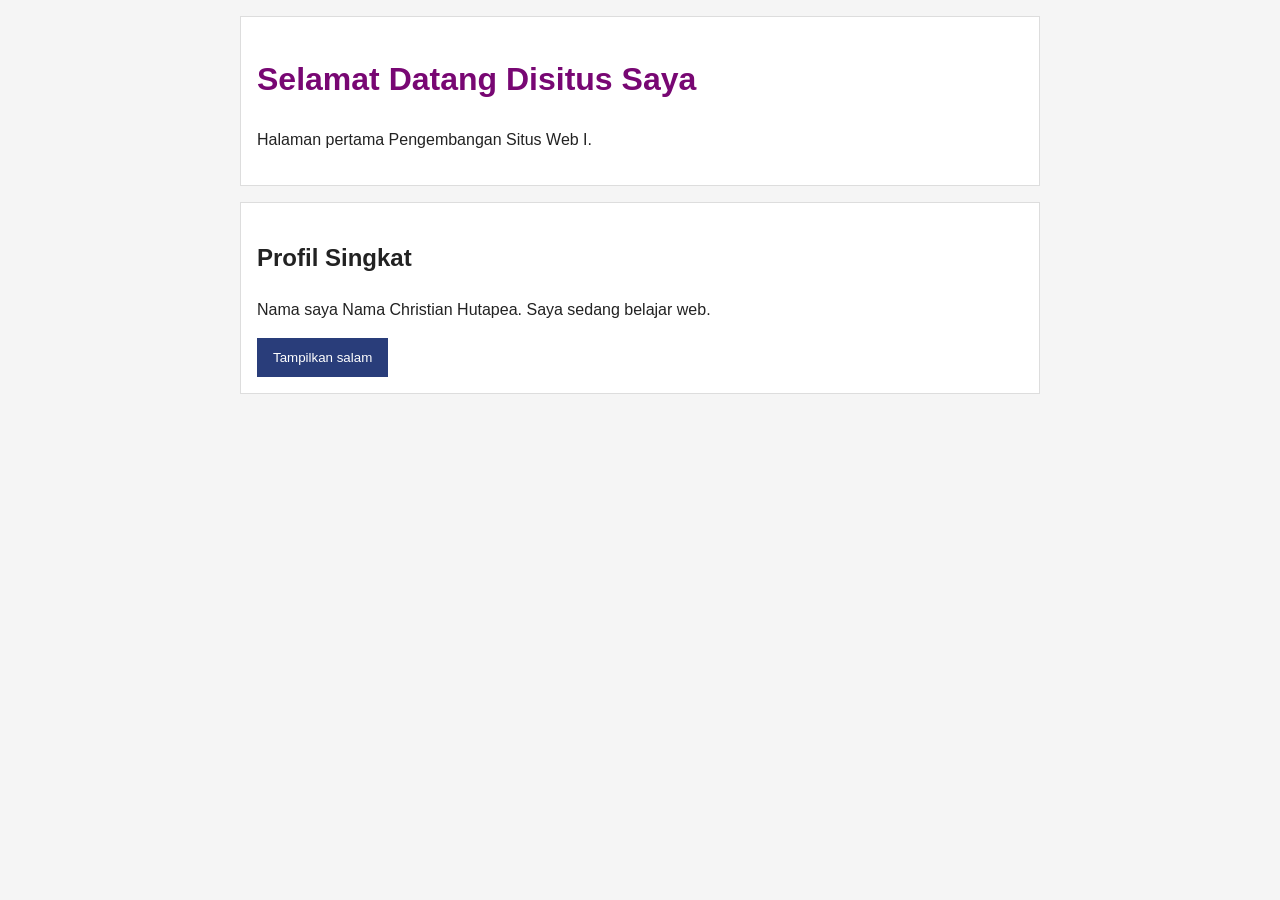
<file: pswi_4141103_w01_41426028/pswi_4141103_w01s03_028/index.html>
<!DOCTYPE html>
<html lang="id">
<head>
    <meta charset="UTF-8">
    <meta name="viewport" content="width=device-width, initial-scale=1.0">
    <title>Halaman Pertama Saya</title>
    <link rel="stylesheet" href="css/style.css">
</head>
<body>
    <header>
    <h1>Selamat Datang Disitus Saya</h1>
    <p>Halaman pertama Pengembangan Situs Web I.</p>
 </header>
 <main>
    <h2>Profil Singkat</h2>
    <p>Nama saya Nama Christian Hutapea. Saya sedang belajar web.</p>
    <button type="button" id="greeting-button">Tampilkan salam</button>
 </main>
 <script src="js/main.js"></script>
</body>
</html>
</file>
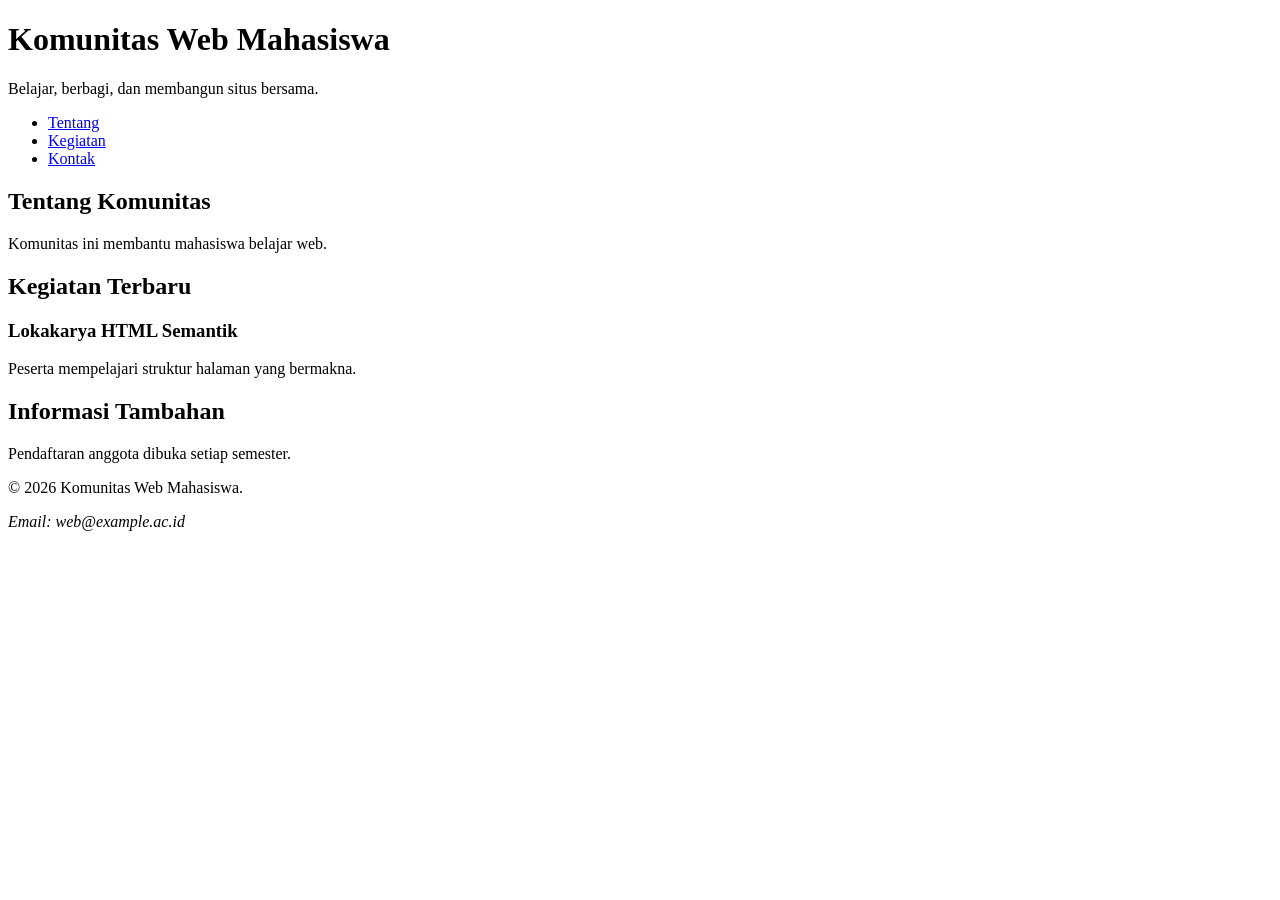
<file: pswi_4141103_w02_41426028/pswi_4141103_w02s03_028/index.html>
<!doctype html>
<html lang="id">


<head>
    <meta charset="UTF-8">
    <meta name="viewport" content="width=device-width, initial-scale=1.0">
    <meta name="description"
 content="Profil dan program Komunitas Web Mahasiswa.">
<title>Beranda | Komunitas Web Mahasiswa</title>
</head>

<body>
    <header>
        <h1>Komunitas Web Mahasiswa</h1>
        <p>Belajar, berbagi, dan membangun situs bersama.</p>
        <nav aria-label="Navigasi utama">
            <ul>
                <li><a href="#tentang">Tentang</a></li>
                <li><a href="kegiatan.html">Kegiatan</a></li>
                <li><a href="kontak.html">Kontak</a></li>
            </ul>
        </nav>
    </header>
    <main>
        <section id="tentang">
            <h2>Tentang Komunitas</h2>
            <p>Komunitas ini membantu mahasiswa belajar web.</p>
        </section>
        <section id="kegiatan">
            <h2>Kegiatan Terbaru</h2>
            <article>
                <h3>Lokakarya HTML Semantik</h3>
                <p>Peserta mempelajari struktur halaman yang bermakna.</p>
            </article>
        </section>
        <aside>
            <h2>Informasi Tambahan</h2>
            <p>Pendaftaran anggota dibuka setiap semester.</p>
        </aside>
        <footer id="kontak">
            <p>&copy; 2026 Komunitas Web Mahasiswa.</p>
            <address>Email: web@example.ac.id</address>
        </footer>
    </main>
</body>

</html>
</file>
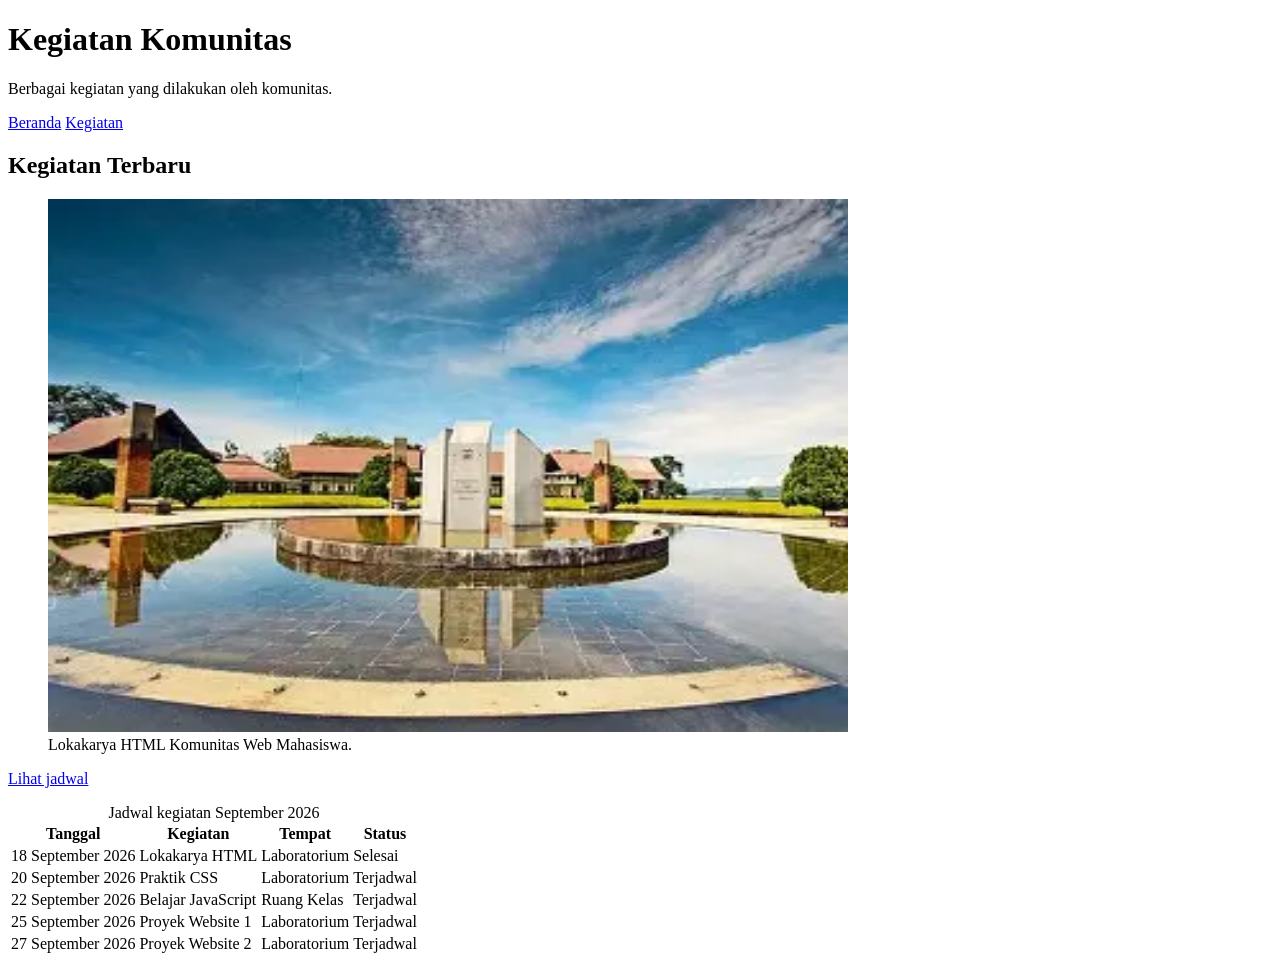
<file: pswi_4141103_w02_41426028/pswi_4141103_w02s03_028/kegiatan.html>
<!DOCTYPE html>
<html lang="id">

<head>
    <meta charset="UTF-8">
    <meta name="viewport" content="width=device-width, initial-scale=1.0">
    <meta name="description"
 content="Profil dan program Komunitas Web Mahasiswa.">
<title>Kegiatan | Komunitas Web Mahasiswa</title>
</head>

<body>

    <header>
        <h1>Kegiatan Komunitas</h1>
        <p>Berbagai kegiatan yang dilakukan oleh komunitas.</p>
    </header>

    <nav aria-label="Navigasi utama">
        <a href="index.html">Beranda</a>
        <a href="kegiatan.html">Kegiatan</a>
    </nav>

    <main>
        <h2>Kegiatan Terbaru</h2>
        <figure>
            <img src="[data-uri]"
                alt="Mahasiswa berdiskusi dalam lokakarya HTML" width="800" height="533">
            <figcaption>Lokakarya HTML Komunitas Web Mahasiswa.</figcaption>
        </figure>
        <p><a href="#jadwal">Lihat jadwal</a></p>

        <table id="jadwal">
            <caption>Jadwal kegiatan September 2026</caption>

            <thead>
                <tr>
                    <th scope="col">Tanggal</th>
                    <th scope="col">Kegiatan</th>
                    <th scope="col">Tempat</th>
                    <th scope="col">Status</th>
                </tr>
            </thead>

            <tbody>
                <tr>
                    <td>18 September 2026</td>
                    <td>Lokakarya HTML</td>
                    <td>Laboratorium</td>
                    <td>Selesai</td>
                </tr>

                <tr>
                    <td>20 September 2026</td>
                    <td>Praktik CSS</td>
                    <td>Laboratorium</td>
                    <td>Terjadwal</td>
                </tr>

                <tr>
                    <td>22 September 2026</td>
                    <td>Belajar JavaScript</td>
                    <td>Ruang Kelas</td>
                    <td>Terjadwal</td>
                </tr>

                <tr>
                    <td>25 September 2026</td>
                    <td>Proyek Website 1</td>
                    <td>Laboratorium</td>
                    <td>Terjadwal</td>
                </tr>

                 <tr>
                    <td>27 September 2026</td>
                    <td>Proyek Website 2</td>
                    <td>Laboratorium</td>
                    <td>Terjadwal</td>
                </tr>
            </tbody>
        </table>
    </main>



</body>

</html>
</file>
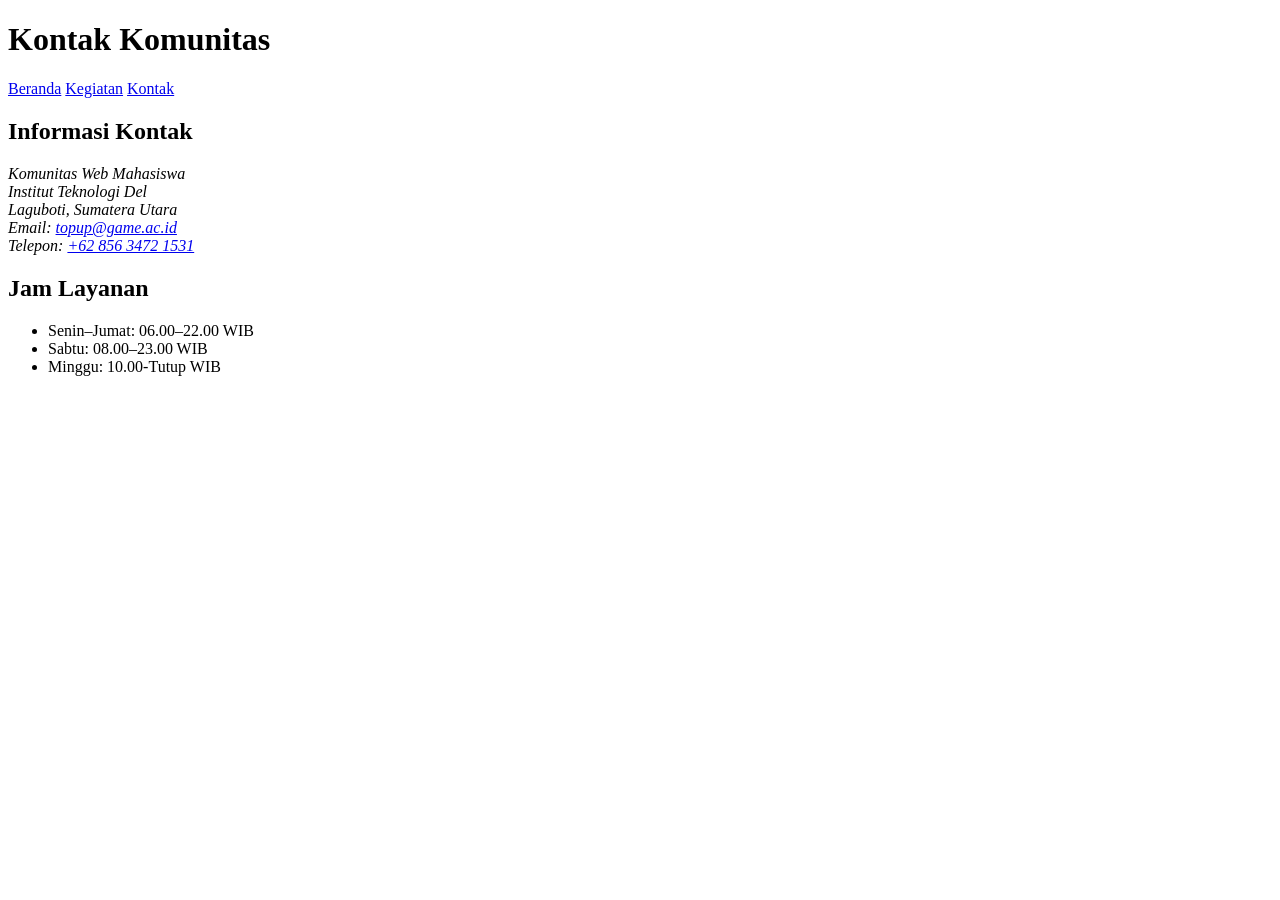
<file: pswi_4141103_w02_41426028/pswi_4141103_w02s03_028/kontak.html>
<!doctype html>
<html lang="id">
<head>
    <meta charset="UTF-8">
    <meta name="viewport" content="width=device-width, initial-scale=1.0">
    <meta name="description" content="Informasi alamat, email, dan jam layanan Komunitas Web Mahasiswa.">
    <title>Kontak | Komunitas Web Mahasiswa</title>
</head>
<body>
    <header>
        <h1>Kontak Komunitas</h1>

        <nav aria-label="Navigasi utama">
            <a href="index.html">Beranda</a>
            <a href="kegiatan.html">Kegiatan</a>
            <a href="kontak.html" aria-current="page">Kontak</a>
        </nav>
    </header>

    <main>
        <h2>Informasi Kontak</h2>

        <address>
            Komunitas Web Mahasiswa<br>
            Institut Teknologi Del<br>
            Laguboti, Sumatera Utara<br>
            Email:
            <a href="mailto:topup@game.ac.id">topup@game.ac.id</a><br>
            Telepon:
            <a href="tel:+6285634721531">+62 856 3472 1531</a>
        </address>

        <h2>Jam Layanan</h2>
        <ul>
            <li>Senin–Jumat: 06.00–22.00 WIB</li>
            <li>Sabtu: 08.00–23.00 WIB</li>
            <li>Minggu: 10.00-Tutup WIB</li>
        </ul>
    </main>
</body>
</html>
</file>
<file: pswi_4141103_w01_41426028/pswi_4141103_w01s03_028/css/style.css>
body {
 max-width: 50rem;
 margin: 0 auto;
 padding: 1rem;
 font-family: Arial, sans-serif;
 line-height: 1.6;
 color: #222;
 background: #f5f5f5;
}
header, main {
 padding: 1rem; margin-bottom: 1rem;
 background: white; border: 1px solid #ddd;
}
h1 { color: #780773; }
button { padding: .75rem 1rem; color: white; background: #293d7a; border: 0;
</file>
